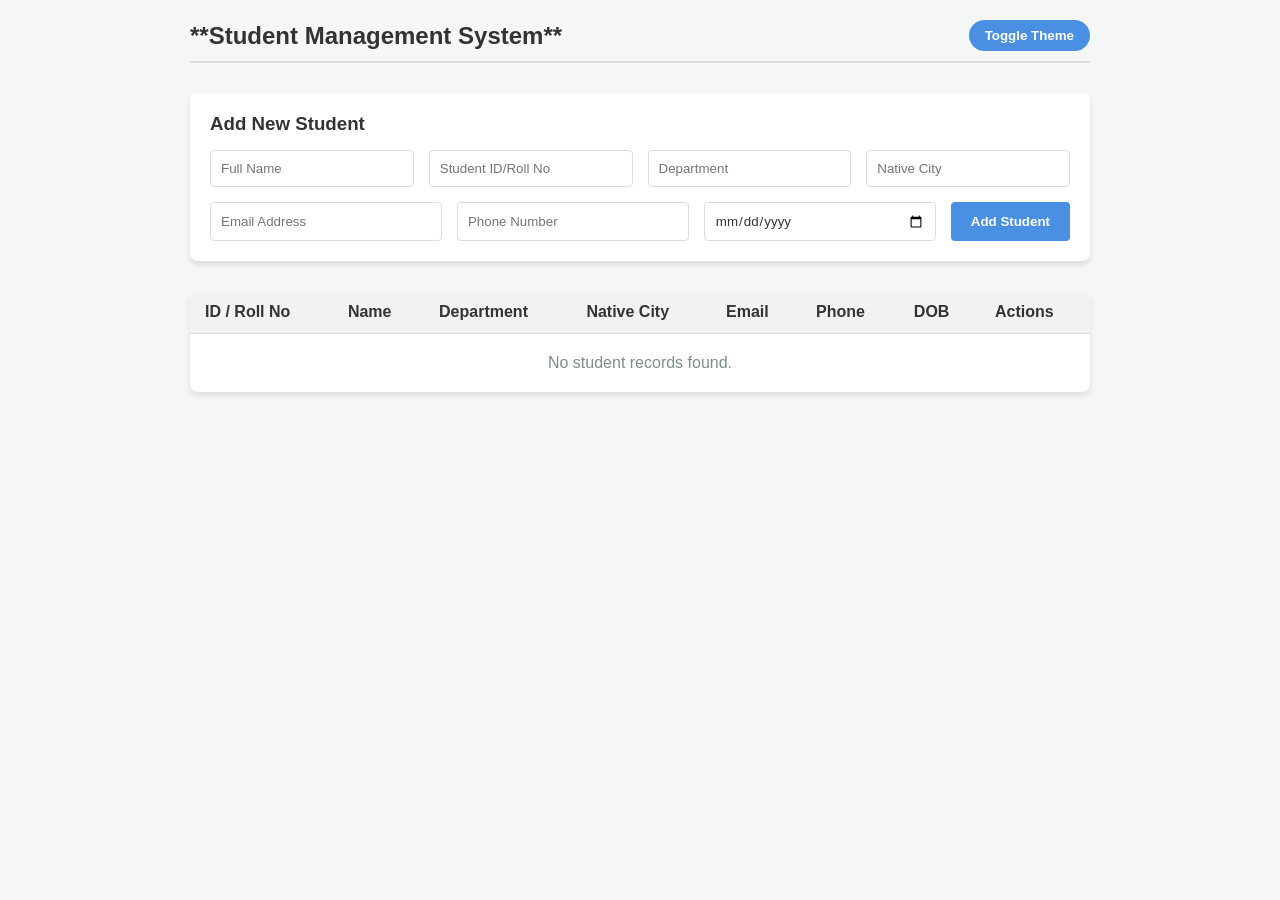
<file: StudentMgmtSystem/index.html>
<!DOCTYPE html>
<html lang="en">
<head>
    <meta charset="UTF-8">
    <meta name="viewport" content="width=device-width, initial-scale=1.0">
    <title>Student Management System</title>
    <!-- External CSS link -->
    <link rel="stylesheet" href="style.css">
</head>
<body>

<div class="container">
    <header>
        <h2>**Student Management System**</h2>
        <button class="theme-btn" id="themeToggle">Toggle Theme</button>
    </header>

    <!-- CRUD Form -->
    <div class="form-container">
        <h3 id="formTitle">Add New Student</h3>
        <form id="studentForm">
            <!-- Hidden input to track index during update -->
            <input type="hidden" id="studentIndex">
            
            <div class="form-group">
                <input type="text" id="studentName" class="input-field" placeholder="Full Name" required>
                <input type="text" id="studentID" class="input-field" placeholder="Student ID/Roll No" required>
                <input type="text" id="studentDepartment" class="input-field" placeholder="Department">
                <input type="text" id="studentCity" class="input-field" placeholder="Native City">
                <input type="email" id="studentEmail" class="input-field" placeholder="Email Address" required>
                <input type="tel" id="studentPhone" class="input-field" placeholder="Phone Number">
                <input type="date" id="studentDOB" class="input-field" placeholder="Date of Birth">
                
                <button type="submit" id="submitBtn" class="btn btn-submit">Add Student</button>
                <button type="button" id="cancelBtn" class="btn btn-cancel" onclick="resetForm()">Cancel</button>
            </div>
        </form>
    </div>

    <!-- Data Table -->
    <div class="table-container">
        <table>
            <thead>
                <tr>
                    <th>ID / Roll No</th>
                    <th>Name</th>
                    <th>Department</th>
                    <th>Native City</th>
                    <th>Email</th>
                    <th>Phone</th>
                    <th>DOB</th>
                    <th>Actions</th>
                </tr>
            </thead>
            <tbody id="studentTableBody">
                <!-- Dynamic rows go here -->
            </tbody>
        </table>
        <div id="noDataMessage" class="no-data">No student records found.</div>
    </div>
</div>

<!-- External JavaScript link -->
<script src="script.js"></script>
</body>
</html>
</file>
<file: StudentMgmtSystem/style.css>
/* --- CSS Variables for Easy Theme Switching --- */
:root {
    --bg-color: #f4f7f6;
    --card-bg: #ffffff;
    --text-color: #333333;
    --primary-color: #4a90e2;
    --primary-hover: #357abd;
    --danger-color: #e74c3c;
    --danger-hover: #c0392b;
    --edit-color: #f39c12;
    --edit-hover: #d35400;
    --border-color: #dddddd;
    --input-bg: #ffffff;
    
}

[data-theme="dark"] {
    --bg-color: #1e1e24;
    --card-bg: #2a2a32;
    --text-color: #f5f5f5;
    --primary-color: #3a7bd5;
    --primary-hover: #2a65b5;
    --danger-color: #c0392b;
    --danger-hover: #a62c20;
    --edit-color: #d35400;
    --edit-hover: #b34200;
    --border-color: #444444;
    --input-bg: #3a3a44;
    
}


* {
    box-sizing: border-box;
    margin: 0;
    padding: 0;
    font-family: 'Segoe UI', Tahoma, Geneva, Verdana, sans-serif;
    transition: background-color 0.3s, color 0.3s;
}

body {
    background-color: var(--bg-color);
    color: var(--text-color);
    padding: 20px;
}

.container {
    max-width: 900px;
    margin: 0 auto;
}


header {
    display: flex;
    justify-content: space-between;
    align-items: center;
    margin-bottom: 30px;
    padding-bottom: 10px;
    border-bottom: 2px solid var(--border-color);
}

.theme-btn {
    background-color: var(--primary-color);
    color: white;
    border: none;
    padding: 8px 16px;
    border-radius: 20px;
    cursor: pointer;
    font-weight: bold;
}

.theme-btn:hover {
    background-color: var(--primary-hover);
}


.form-container {
    background-color: var(--card-bg);
    padding: 20px;
    border-radius: 8px;
    box-shadow: 0 4px 6px rgba(0,0,0,0.1);
    margin-bottom: 30px;
}

.form-container h3 {
    margin-bottom: 15px;
}

.form-group {
    display: flex;
    flex-wrap: wrap;
    gap: 15px;
}

.input-field {
    flex: 1;
    min-width: 200px;
    padding: 10px;
    border: 1px solid var(--border-color);
    border-radius: 4px;
    background-color: var(--input-bg);
    color: var(--text-color);
}

.btn {
    padding: 10px 20px;
    border: none;
    border-radius: 4px;
    color: white;
    cursor: pointer;
    font-weight: bold;
}

.btn-submit { background-color: var(--primary-color); }
.btn-submit:hover { background-color: var(--primary-hover); }

.btn-cancel { background-color: #7f8c8d; display: none; }
.btn-cancel:hover { background-color: #95a5a6; }

/* --- Table Styling --- */
.table-container {
    background-color: var(--card-bg);
    border-radius: 8px;
    overflow-x: auto;
    box-shadow: 0 4px 6px rgba(0,0,0,0.1);
}

table {
    width: 100%;
    border-collapse: collapse;
    text-align: left;
}

th, td {
    padding: 12px 15px;
    border-bottom: 1px solid var(--border-color);
}

th {
    background-color: rgba(0, 0, 0, 0.05);
}

[data-theme="dark"] th {
    background-color: rgba(25, 25, 25, 0.3);
}

.action-btns {
    display: flex;
    gap: 8px;
}

.btn-edit { background-color: var(--edit-color); padding: 6px 12px; font-size: 0.9em;}
.btn-edit:hover { background-color: var(--edit-hover); }

.btn-delete { background-color: var(--danger-color); padding: 6px 12px; font-size: 0.9em;}
.btn-delete:hover { background-color: var(--danger-hover); }

.no-data {
    text-align: center;
    padding: 20px;
    color: #7f8c8d;
}
</file>
